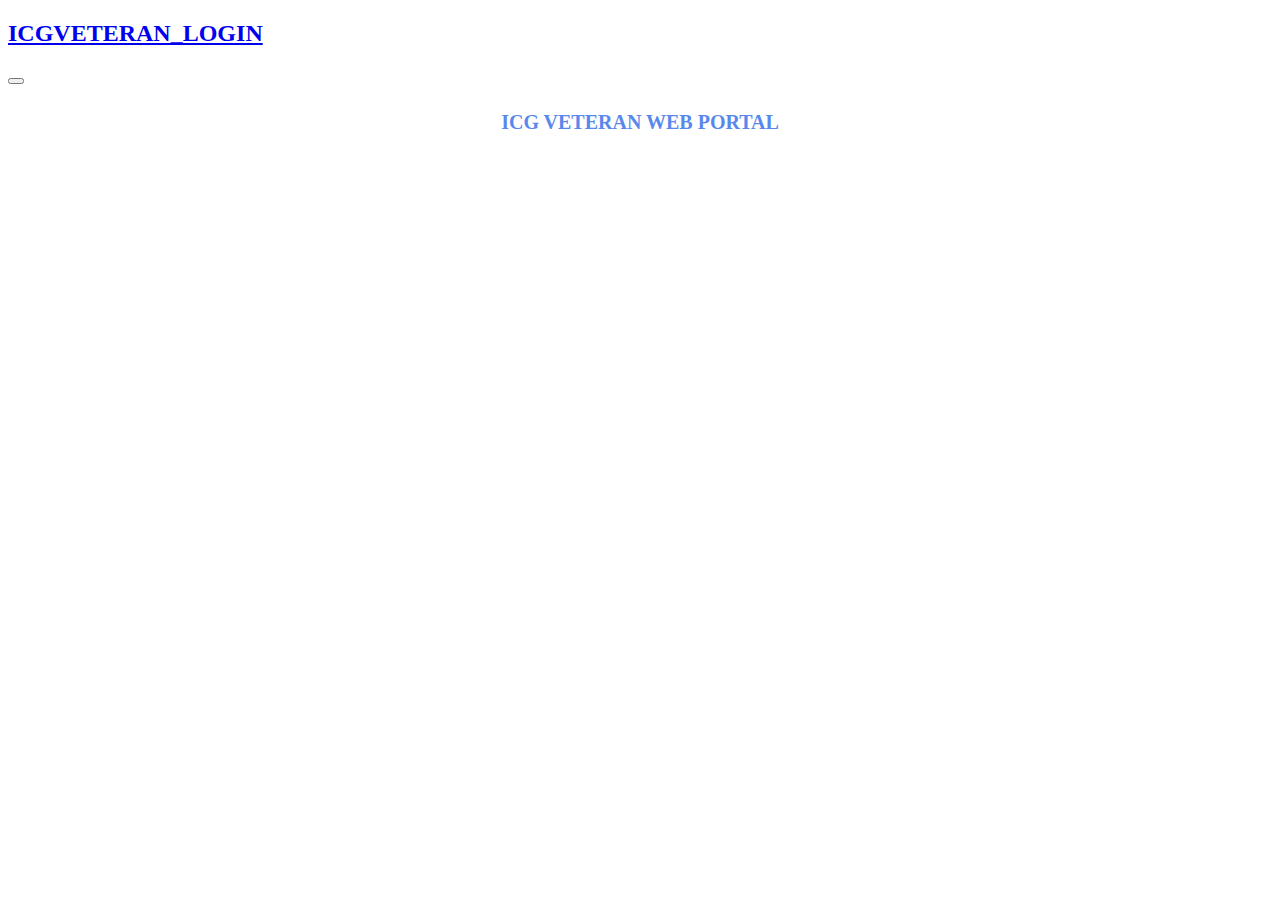
<file: triwon/yanai/templates/one.html>
<!-----
<html>
<title>home</title>
<body>
    <h2>"Hai this is testing html pages</h2>
</body>
</html>
-->
<!doctype html>
<html lang="en">
  <head>
    <!-- Required meta tags -->
    <meta charset="utf-8">
    <meta name="viewport" content="width=device-width, initial-scale=1, shrink-to-fit=no">

    <!-- Bootstrap CSS -->
    <link rel="stylesheet" href="https://cdn.jsdelivr.net/npm/bootstrap@4.5.3/dist/css/bootstrap.min.css" integrity="sha384-TX8t27EcRE3e/ihU7zmQxVncDAy5uIKz4rEkgIXeMed4M0jlfIDPvg6uqKI2xXr2" crossorigin="anonymous">

    <title>Home</title>
  </head>
  <body>
    <nav class="navbar navbar-expand-md navbar-dark bg-dark">
        <a class="navbar-brand" href="#""><h2>ICGVETERAN_LOGIN</h2></a>
        <button class = "navbar-toggler" type="button" data-toggle="collapse" data-target ="#navbarNav">
        <span class = "navbar-toggler-icon"></span>
        </button>
        <div class="collapse navbar-collapse" id="navbarNav"></div>
    </nav>

    <!--<h4>ICG_VETERAN_WEB_SERVICES</h4>-->
    <h4 style='color:rgb(89, 136, 236);text-align: center;font-size: 20px;'>ICG VETERAN WEB PORTAL</h4> 

    <!-- Optional JavaScript; choose one of the two! -->

    <!-- Option 1: jQuery and Bootstrap Bundle (includes Popper) -->
    <script src="https://code.jquery.com/jquery-3.5.1.slim.min.js" integrity="sha384-DfXdz2htPH0lsSSs5nCTpuj/zy4C+OGpamoFVy38MVBnE+IbbVYUew+OrCXaRkfj" crossorigin="anonymous"></script>
    <script src="https://cdn.jsdelivr.net/npm/bootstrap@4.5.3/dist/js/bootstrap.bundle.min.js" integrity="sha384-ho+j7jyWK8fNQe+A12Hb8AhRq26LrZ/JpcUGGOn+Y7RsweNrtN/tE3MoK7ZeZDyx" crossorigin="anonymous"></script>

    <!-- Option 2: jQuery, Popper.js, and Bootstrap JS
    <script src="https://code.jquery.com/jquery-3.5.1.slim.min.js" integrity="sha384-DfXdz2htPH0lsSSs5nCTpuj/zy4C+OGpamoFVy38MVBnE+IbbVYUew+OrCXaRkfj" crossorigin="anonymous"></script>
    <script src="https://cdn.jsdelivr.net/npm/popper.js@1.16.1/dist/umd/popper.min.js" integrity="sha384-9/reFTGAW83EW2RDu2S0VKaIzap3H66lZH81PoYlFhbGU+6BZp6G7niu735Sk7lN" crossorigin="anonymous"></script>
    <script src="https://cdn.jsdelivr.net/npm/bootstrap@4.5.3/dist/js/bootstrap.min.js" integrity="sha384-w1Q4orYjBQndcko6MimVbzY0tgp4pWB4lZ7lr30WKz0vr/aWKhXdBNmNb5D92v7s" crossorigin="anonymous"></script>
    -->
  </body>
</html>
</file>
